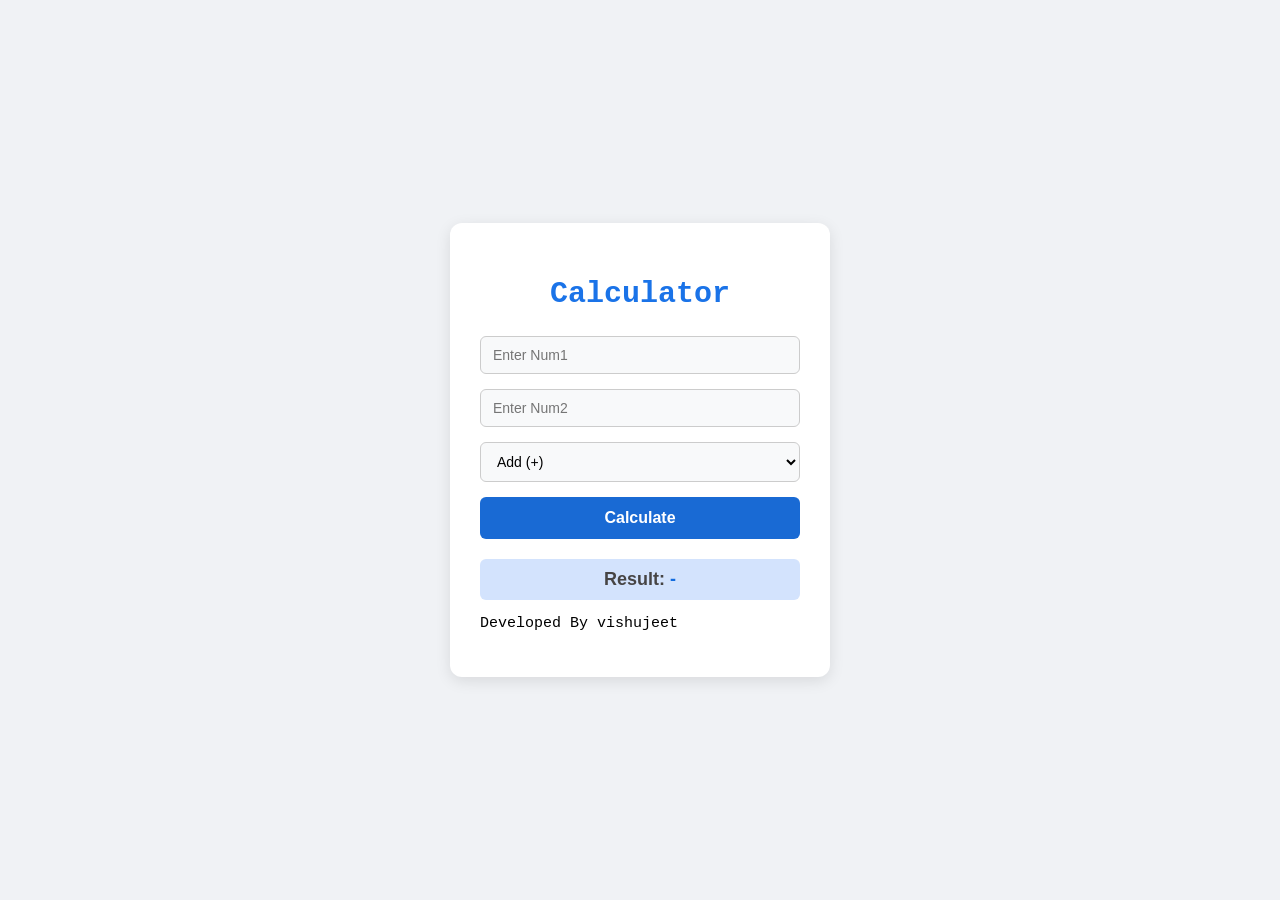
<file: index.html>
<!DOCTYPE html>
<html lang="en">

<head>
    <meta charset="UTF-8">
    <meta name="viewport" content="width=device-width, initial-scale=1.0">
    <title>Calculator</title>
    <link rel="stylesheet" href="style.css">
</head>

<body>
    <div class="calculator-card">
        <h2>Calculator</h2>
        <div class="input-group">
            <input type="number" placeholder="Enter Num1" id="num1">
            <input type="number" placeholder="Enter Num2" id="num2">
            <select id="operator">
                <option value="+">Add (+)</option>
                <option value="-">Subtract (-)</option>
                <option value="*">Multiply (×)</option>
                <option value="/">Divide (÷)</option>
                <option value="%">Modulo (%)</option>
                <option value="**">Power (^)</option>
                <option Value="Area">Area of rectangle</option>
                <option value="Perimeter">Perimeter of rectangle</option>
            </select>
            <input type="submit" value="Calculate" id="calculate">
        </div>
        <div class="result-box">
            <strong>Result: </strong><output id="result">-</output>
        </div>
        <div>
            <p>Developed By vishujeet</p>
        </div>
    </div>

    <!-- //js -->

    <script src="script.js"></script>

</body>
</html>
</file>
<file: style.css>
body {
            margin: 0;
            padding: 0;
            background-color: #f0f2f5;
            display: flex;
            justify-content: center;
            align-items: center;
            height: 100vh;
            font-family: 'Segoe UI', Tahoma, Geneva, Verdana, sans-serif;
        }

        .calculator-card {
            background: #ffffff;
            padding: 30px;
            border-radius: 12px;
            box-shadow: 0 4px 15px rgba(0, 0, 0, 0.1);
            width: 320px;
        }

        h2 {
            color: #1a73e8;
            text-align: center;
            margin-bottom: 25px;
            font-size: 30px;
            font-family: 'Courier New', Courier, monospace;
            font-weight: 900;

        }

        p {
            font-family: Courier, monospace;
            font-size: 15px;
        }

        .input-group {
            display: flex;
            flex-direction: column;
            gap: 15px;
        }

        input[type="number"],
        select {
            width: 100%;
            padding: 10px 12px;
            border: 1px solid #ccc;
            border-radius: 6px;
            background-color: #f8f9fa;
            font-size: 14px;
            box-sizing: border-box;
            transition: border-color 0.2s;
        }

        input[type="number"]:focus,
        select:focus {
            outline: none;
            border-color: #1a73e8;
            background-color: #fff;
        }

        input[type="submit"] {
            width: 100%;
            padding: 12px;
            border: none;
            border-radius: 6px;
            background-color: #196ad4;
            color: white;
            font-size: 16px;
            font-weight: bold;
            cursor: pointer;
            transition: background-color 0.2s;
        }

        input[type="submit"]:hover {
            background-color: #1557b0;
        }

        .result-box {
            margin-top: 20px;
            text-align: center;
            font-size: 18px;
            color: #464444;
            background: #d3e3fd;
            padding: 10px;
            border-radius: 6px;
        }

        output {
            font-weight: bold;
            color: #136cdf;
        }
</file>
